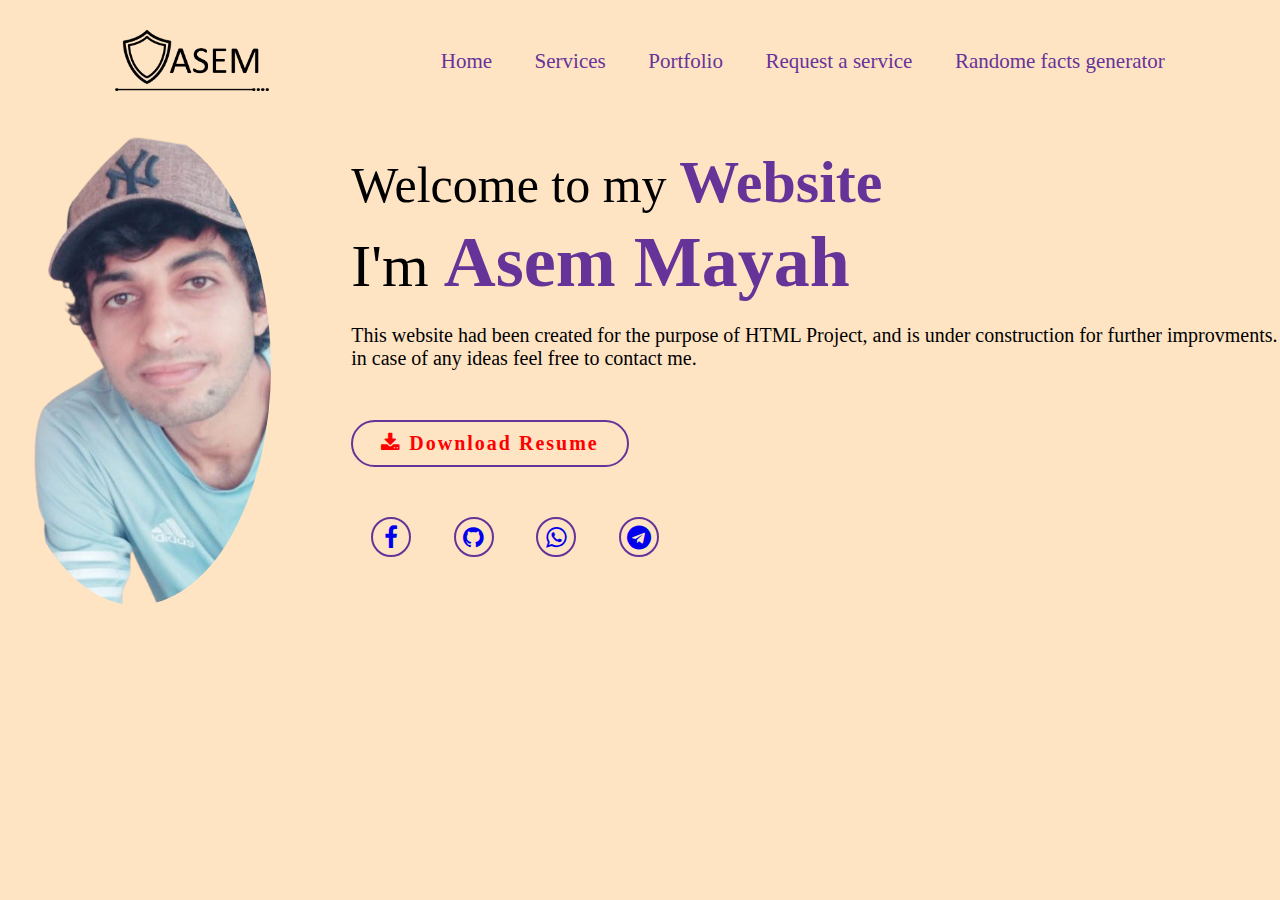
<file: index.html>
<!DOCTYPE html>
<html lang="en">
<head>
    <meta charset="UTF-8">
    <meta name="viewport" content="width=device-width, initial-scale=1.0">
    <title>Asem Mayah</title>
    <link rel="stylesheet" href="https://cdnjs.cloudflare.com/ajax/libs/font-awesome/4.7.0/css/font-awesome.min.css"> 
    <link rel="stylesheet" href="style.css">
<link rel="shortcut icon" href="images/favicon.ico" type="image/x-icon">
</head>
<body>
  <header>
    <a href="#" class="logo"><img src="images/logo.png" alt=""></a>

    <nav>
      <a href="index.html" class="active">Home</a>
      <a href="Services.html">Services</a>
      <a href="portfolio.html">Portfolio</a>
      <a href="jackal.html">Request a service</a>
      <a href="RFG.html">Randome facts generator</a>
    </nav>
    
  </header>
  <section class="home">
    <div class="home-img">
      <img src="images/main.png" alt="">
    </div>
    <div class="home-content">
      <h3>Welcome to my <span>Website</span> </h3>
      <h1>I'm <span>Asem Mayah </span></h1>
      <p>This website had been created for the purpose of HTML Project, and is under construction for further improvments.<br> in case of any ideas feel free to contact me.  </p>
      <a href="https://github.com/AsemMayah/UniProj/archive/refs/heads/main.zip"target="_blank" class="resume"><i class="fa fa-download"></i> Download Resume</a>
      <div class="social-icons">
        <a href="https://www.facebook.com/AsemMaayeh/" target="_blank"><i class="fa fa-facebook"></i></a>
        <a href="
        https://github.com/AsemMayah" target="_blank"><i class="fa fa-github"></i></a>
        <a href="
        https://wa.me/962779886423"target="_blank"><i class="fa fa-whatsapp"></i></a>
        <a href="https://t.me/asemmayah" target="_blank"><i class="fa fa-telegram"></i></a>
       </div>
       
    </div>
  </section>
</body>
</html>
</file>
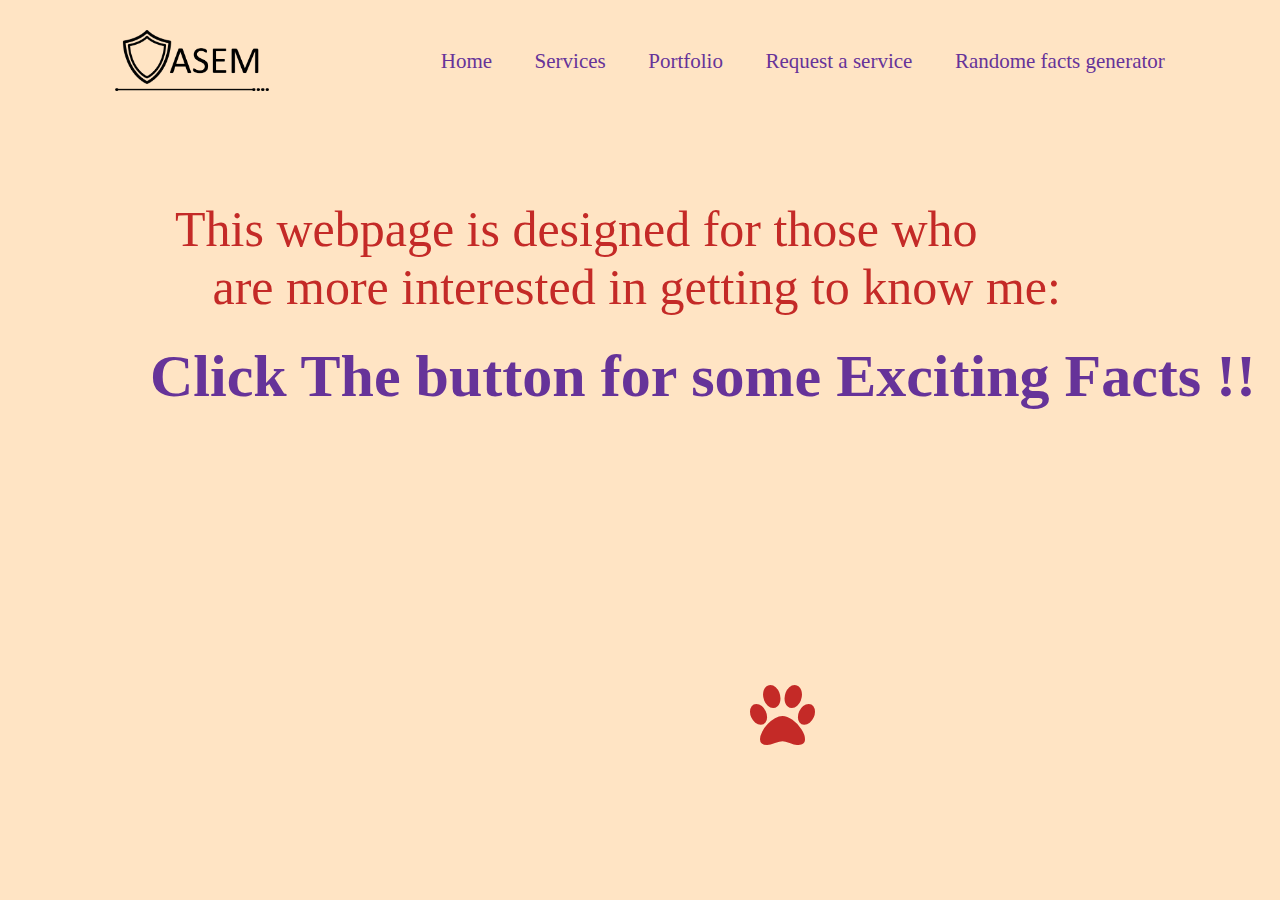
<file: RFG.html>
<!DOCTYPE html>
<html lang="en">
<head>
    <meta charset="UTF-8">
    <meta name="viewport" content="width=device-width, initial-scale=1.0">
    <title>Randome Facts</title>
    <link rel="stylesheet" href="style.css">
    <link rel="stylesheet" href="https://cdnjs.cloudflare.com/ajax/libs/font-awesome/4.7.0/css/font-awesome.min.css"> 
    <link rel="shortcut icon" href="images/favicon.ico" type="image/x-icon">
    <script src="script.js" defer></script>

    <style>
      .info{
        position: relative;
        left:15rem ;
        top:20rem ;
        }

        .info h1{
          font-size: 5rem;
          color:#C42A27;
          font-weight: 400;
        }

        .info span{
          font-family: cursive;
          line-height: 2;
        }

        .button button{
          position: relative;
          left: 60rem;
          top:24rem ;
          font-size: 7rem; 
          color: #C42A27;  
          background-color: transparent;
          cursor: pointer;
          }

          .button button:hover{
            color: #C42A27;
            transform: scale(1.4);
            border-radius: 50%;
            background-color: transparent;
            box-shadow:  red 0 0 25px;
            cursor: pointer;
          }

          .button p{
            position: relative;
            top:4rem ;
            font-weight: 500;
            left:35rem ;
            font-size: 50px;
            color: red;
            font-weight: 700;
           }
    </style>

</head>
<body>
    <header>
        <a href="#" class="logo"><img src="images/logo.png" alt=""></a>
    
        <nav>
          <a href="index.html" class="active">Home</a>
          <a href="Services.html">Services</a>
          <a href="portfolio.html">Portfolio</a>
          <a href="jackal.html">Request a service</a>
          <a href="RFG.html">Randome facts generator</a>
        </nav>
     </header>
    <div class="info">
     <h1>&nbsp;&nbsp;This webpage is designed for those who <br>&nbsp;&nbsp;&nbsp;&nbsp;&nbsp;are more interested in getting to know me: <br><span> Click The button for some Exciting Facts !!</span></h1>
     <div class="button">
     <button onclick="button" id="infoButton"><i class="fa fa-paw"></i> </button>
     <p id="infoDisplay"></p>
    </div>
    </div>
  </body>
</html>
</file>
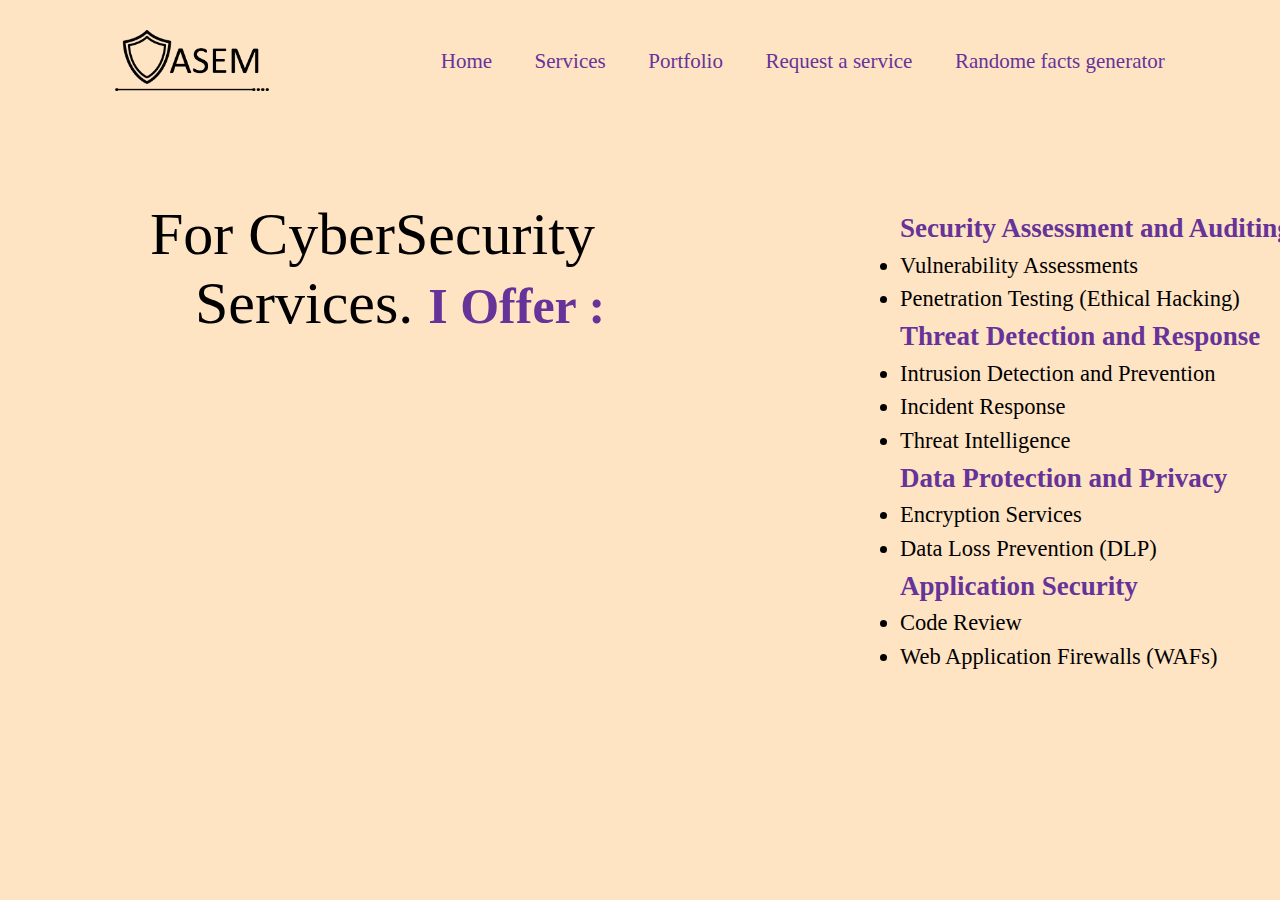
<file: Services.html>
<!DOCTYPE html>
<html lang="en">
<head>
    <meta charset="UTF-8">
    <meta name="viewport" content="width=device-width, initial-scale=1.0">
    <title>Services</title>
    <link rel="stylesheet" href="style.css">
    <link rel="shortcut icon" href="images/favicon.ico" type="image/x-icon">
</head>
<body>
    <header>
        <a href="#" class="logo"><img src="images/logo.png" alt=""></a>
    
        <nav>
          <a href="index.html" class="active">Home</a>
          <a href="Services.html">Services</a>
          <a href="portfolio.html">Portfolio</a>
          <a href="jackal.html">Request a service</a>
          <a href="RFG.html">Randome facts generator</a>
        </nav>
        
      </header>
<div class="services">
      <h3 style="font-family: cursive;"> For CyberSecurity <br>&nbsp;&nbsp;&nbsp;Services.
        <span class="offer">I Offer :</span>
      </h3>
    </div>
<div class="services-content">
      <h2><span>Security Assessment and Auditing</span><ul>
        <li>Vulnerability Assessments</li>
        <li>Penetration Testing (Ethical Hacking)</li>
      </ul> </h2>

      <h2><span>Threat Detection and Response</span><ul>
        <li>Intrusion Detection and Prevention</li>
        <li>Incident Response</li>
        <li>Threat Intelligence</li>
      </ul></h2>

        <h2><span>Data Protection and Privacy</span><ul>
        <li>Encryption Services</li>
        <li>Data Loss Prevention (DLP)</li>
      </ul></h2>
      
      <h2><span>Application Security</span><ul>
        <li>Code Review</li>
        <li>Web Application Firewalls (WAFs)</li>
      </ul></h2>
    </div>

</body>
</html>
</file>
<file: style.css>
*{
    margin: 0;
    padding: 0;
    box-sizing: border-box;
    text-decoration: none;
    border: none;
    outline: none;
    font-family:
}

html {
    font-size: 62.5%;
}

body {
    width: 100%;
    height: 100vh;
    overflow-x: hidden;
    background-color: bisque;
    color: black;
}

header{
    margin-top: 20px;
    position: absolute;
    top: 0;
    left: 0;
    width: 100%;
    padding: 1rem 9%;
    background-color: transparent;
    filter: drop-shadow(10px);
    display: flex;
    justify-content: space-between;
    align-items: center;
    z-index: 100;
}
.logo img{
     width: 12vw; 
}


.logo {               
    transition: transform .3s;  
}  

.logo:hover{  
    transform: scale(1.5); 
    transition: .2s;
}

nav a{
    font-size:2.1rem; 
    color:rebeccapurple ;
    margin-left:4rem ;
    font-weight:500;
    transition: ;
    border-bottom:3px solid transparent ;
}

nav a:hover{
    color: red;
    transform: scale(1.3);
    border-radius:5rem 50%;
    background-color: transparent;
    box-shadow:  rebeccapurple 0 0 25px;
}

.home-img{
    border-radius: 50%;
}

.home-img img{
    position: relative;
    top: 10vw;
    width: 21vw;
    border-radius: 50%;
    cursor: pointer;
    }
   
.home{
    display: flex;
    justify-content: center;
    align-items: center;
    gap: 8rem;
    background-color:transparent;
}

.home-content{
    position: relative;
    top: 7rem;
}

.home-content h3{
    font-size: 5rem;
    font-weight: 100;
    line-height:1.3 ;
}

span{
    color: rebeccapurple;
    font-size: larger;
    font-weight: 700;
}

.home-content h1{
font-size:6rem ;
margin-bottom: ;
font-weight: 100;
}

.home-content p{
    position: relative;
    top: 2rem;
    color: black;
    font-size: 20px;
}

.social-icons a{
    position: relative;
    top: 10rem;
    display: inline-flex;
    justify-content: center;
    align-items: center;
    width: 4rem;
    height: 4rem;
    background-color: transparent;
    border: 0.2rem solid rebeccapurple;
    margin: 2rem;
    transition: 0.3 ease;
    font-size: 2.4rem;
    border-radius: 50%;
    color:;                    /* this to change icons colors */ 
}

.social-icons a:hover{
    color: red;
    transform: scale(1.3);
    background-color: transparent;
    box-shadow:  red 0 0 25px;
}

.resume{
    position: relative;
    top: 7rem;
    display: inline-block;
    padding: 1rem 2.8rem;
    border-radius: 4rem ;
    font-size: 2rem;
    color: red;
    font-weight: 600;
    border: 2px solid rebeccapurple;
    letter-spacing: 0.2rem;
    cursor: pointer;
    transition: .3s ease;
}

.resume:hover{
    color: red;
    transform: scale(1.3);
    background-color: transparent;
    box-shadow:  red 0 0 25px;
}

.services{
    position: relative;
    top: 20rem;
    left: 15rem;
    }

.services h3{
    font-size: 6rem;
    font-weight: 200;
}

.services h2{
    font-size: 5rem;
    }

.services-content{
    position: relative;
    top: 7rem;
    left: 90rem;
    font-size: 15px;
    line-height: 1.5;
       }
    
       ul{
        font-family: cursive;
        font-weight: 100;
       }

.offer{
  color:rebeccapurple;
  text-align: center;
  animation: glow 1s  infinite alternate;
  font-size: 5rem;
}

@-webkit-keyframes glow {
    from {
      text-shadow: 0 0 10px #fff, 0 0 20px #fff, 0 0 30px red, 0 0 40px yellow, 0 0 50px #e60073, 0 0 60px yellow, 0 0 70px #e60073;
    }
    
    to {
      text-shadow: 0 0 20px red, 0 0 30px red, 0 0 40px red, 0 0 50px red, 0 0 60px #ff4da6, 0 0 70px white, 0 0 80px white;
    }
  }
</file>
